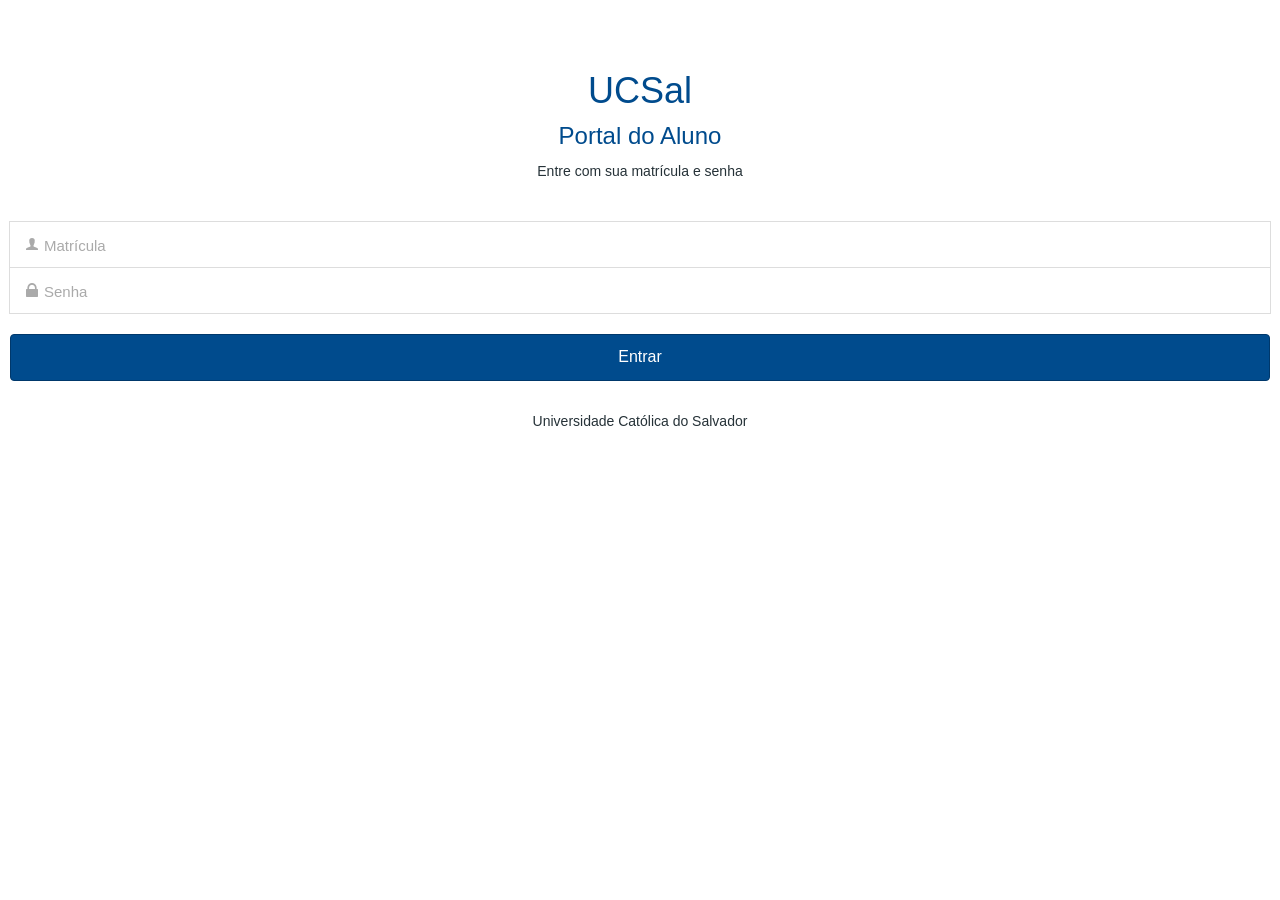
<file: www/index.html>
<!DOCTYPE html>
<html lang="pt-BR" ng-app="portalUcsal">

<head>
    <meta charset="UTF-8">
    <meta name="viewport"
          content="width=device-width, initial-scale=1">

    <title>Portal do Aluno UCSal</title>

    <link rel="stylesheet"
          href="lib/ionic/css/ionic.min.css">

    <link rel="stylesheet"
          href="css/style.css">
</head>

<body>

    <!-- Área de navegação -->
    <ion-nav-view></ion-nav-view>

    <!-- Ionic 1 e AngularJS -->
    <script src="lib/ionic/js/ionic.bundle.min.js"></script>

    <!-- Configuração principal -->
    <script src="js/app.js"></script>

    <!-- Serviços -->
    <script src="js/services/AuthService.js"></script>
    <script src="js/services/NoticiasService.js"></script>
    <script src="js/services/AlunoService.js"></script>
    <script src="js/services/FinanceiroService.js"></script>

  <!-- Controllers -->
    <script src="js/controllers/LoginCtrl.js"></script>
    <script src="js/controllers/NoticiasCtrl.js"></script>
    <script src="js/controllers/PerfilCtrl.js"></script>
    <script src="js/controllers/FinanceiroCtrl.js"></script>

</body>
</html>
</file>
<file: www/css/style.css>
/* Identidade visual do Portal UCSal */

body {
    font-family: Arial, sans-serif;
    color: #263238;
}

/* Cabeçalho */
.bar.bar-positive {
    background-color: #004b8d;
    border-color: #00386b;
}

.bar.bar-positive .title,
.bar.bar-positive .button {
    color: #ffffff;
}

/* Botões principais */
.button.button-positive {
    background-color: #004b8d;
    border-color: #00386b;
}

.button.button-positive.activated {
    background-color: #00386b;
}

/* Títulos */
h2, h3, h4 {
    color: #004b8d;
}

/* Cards */
.card {
    border-radius: 10px;
    overflow: hidden;
    box-shadow: 0 3px 12px rgba(0, 0, 0, 0.08);
}

/* Títulos dos cards */
.item-divider {
    background-color: #eef4f9;
    color: #004b8d;
    font-weight: bold;
}

/* Campos de formulário */
.item-input input {
    font-size: 15px;
}

/* Indicadores financeiros */
.badge-balanced {
    background-color: #2e7d32;
}

.badge-assertive {
    background-color: #c62828;
}

/* Espaçamento */
ion-content .padding {
    padding: 16px;
}

/* Ajustes para telas pequenas */
@media (max-width: 480px) {
    .button-bar .button {
        font-size: 11px;
        padding: 0 4px;
    }

    .card {
        margin: 10px 0;
    }
}
/* Imagens das notícias */
.imagem-noticia {
    display: block;
    width: 100%;
    max-width: 600px;
    height: 220px;
    object-fit: cover;
    object-position: center;
    border-radius: 8px;
    margin: 15px auto;
}

/* Ajuste para celulares */
@media (max-width: 480px) {
    .imagem-noticia {
        height: 170px;
    }
}
</file>
